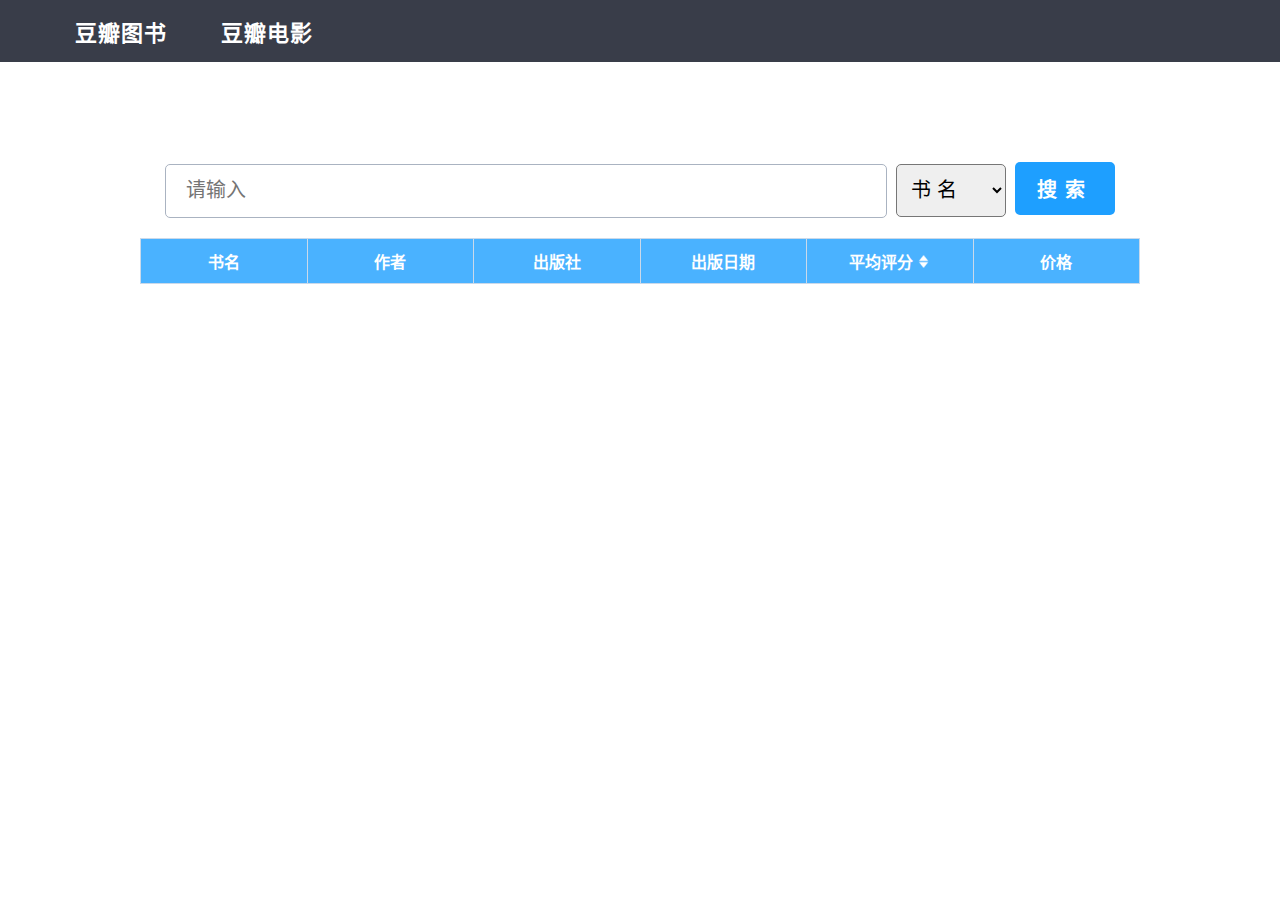
<file: index.html>
<!DOCTYPE html>
<html lang="zh-cn">
<head>

    <meta charset="UTF-8">
    <meta http-equiv="X-UA-Compatible" content="IE=Edge">

    <link href="style/main.css" rel="stylesheet">
    <link href="style/theme.css" rel="stylesheet">
    <script src="js/index.js" defer="defer"></script>
    <script src="js/util.js" defer="defer"></script>
    <script src="js/jquery-3.2.1.js" defer="defer"></script>

    <title>豆瓣图书</title>
</head>
<body>

    <!--导航-->
    <header>
        <nav>
            <a href="#" data-hover="豆瓣图书">豆瓣图书</a>
            <a href="pages/movie.html" data-hover="豆瓣电影">豆瓣电影</a>
        </nav>
    </header>

    <section>
        <!--搜索框-->
        <div class="search">
                <label for="search-input"></label>
                <input type="text" id="search-input" placeholder="请输入"/>
                <label for="search-select"></label>
                <select id="search-select">
                    <option value="0">书 名</option>
                    <option value="1">标 签</option>
                </select>
                <button onclick="getBookInfo()">搜索</button>
        </div>
        <!--搜索结果-->
        <div class="result" id="result">
            <!--搜索结果数量-->
            <div id="result-count"></div>
            <!--搜索结果表格-->
            <table>
                <!--表头-->
                <thead>
                    <tr>
                        <th>书名</th>
                        <th>作者</th>
                        <th>出版社</th>
                        <th>出版日期</th>
                        <th  id="th-sort">平均评分 <img src="imgs/icon-sort.png"/></th>
                        <th>价格</th>
                    </tr>
                </thead>
                <!--主体-->
                <tbody id="result-tbody">
                    <!--<tr>-->
                        <!--<td><a href="#">link</a></td><td>test</td><td>1</td><td>2</td><td>3</td><td>4</td>-->
                    <!--</tr>-->
                </tbody>
            </table>
        </div>
    </section>

</body>
</html>
</file>
<file: style/main.css>
* {
    margin: 0;
    padding: 0;
}

/*
*   导航
*/

header {
    padding-left: 50px;
    animation-name: enter-top;
    animation-duration: 1s;
    transition: 1s;
}
header nav a {
    display: inline-block;

    position: relative;

    margin: 15px 25px;

    font-size: 22px;
    font-weight: 700;
    text-decoration: none;
    letter-spacing: 1px;
    text-transform: uppercase;

    color: rgba(0,0,0,0.2);

    outline: none;
}
header nav a:hover,
header nav a:focus {
    outline: none;
}
header nav a::before {
    position: absolute;

    color: #fff;

    -webkit-transition: -webkit-transform 0.3s, opacity 0.3s;
    -moz-transition: -moz-transform 0.3s, opacity 0.3s;
    transition: transform 0.3s, opacity 0.3s;

    content: attr(data-hover);
}
header nav a:hover::before,
header nav a:focus::before {
    opacity: 0;

    -webkit-transform: scale(0.9);
    -moz-transform: scale(0.9);
    transform: scale(0.9);
}

/*
*   内容
*/

section {
    display: flex;
    flex-direction: column;
    align-items: center;

    position: relative;

    margin: 0 auto;
    width: 1000px;              /*内容宽度*/
}

/*搜索栏*/
.search {
    margin-top: 100px;
}
#search-input {
    border: 1px solid #aab3c1;
    border-radius: 5px;
    padding: 20px;
    width: 680px;
    height: 12px;

    font-size: 20px;

    transition: all .3s ease-in-out;
}
#search-select {
    margin-left: 5px;
    border-radius: 5px;
    padding-left: 10px;
    width: 110px;
    height: 53px;

    font-size: 20px;

    transition: all .3s ease-in-out;
}
#search-input:focus,
#search-input:hover,
#search-select:focus,
#search-select:hover {
    border-color: #40a9ff;
    border-right-width: 1px !important;

    outline: 0;
    box-shadow: 0 0 0 2px rgba(24, 144, 255, 0.2);
}
.search button {
    margin-left: 5px;
    border: 0;
    border-radius: 5px;
    width: 100px;
    height: 53px;

    font-size: 20px;
    font-weight: bold;
    letter-spacing: 8px;

    color: white;

    transition: all .3s ease-in-out;
}
.search button:hover {
    opacity: .7;
}

/*搜索结果*/
#result-count {
    margin-top: 20px;
    margin-left: 25px;
}
#result-count span {
    font-weight: bold;

    color: #FF5722;         /*搜索结果数量颜色*/
}

table {
    table-layout: fixed;

    margin-top: 20px;
    margin-bottom: 50px;
    border-collapse: collapse;
    width: 100%;

    text-align: center;
}
td,
th {
    border: 1px solid #cad9ea;

    color: #666;
}
th {
    padding: 10px;

    color: white;

    opacity: .8;
}
th img {
    width: 13px;
    height: 13px;

    cursor: pointer;
}
table a:link,table a:visited {
    text-decoration: none;
    color: #1890ff;
}
tbody tr {
    animation-name: show ;
    animation-duration: 1s;
}

@keyframes enter-top {
    0% {
        opacity: 0;
        transform: translateY(-100%);
    }
    100% {
        opacity: 1;
        transform: translateY(0%);
    }
}
@keyframes show {
    0% {
        opacity: 0;
    }
    100% {
        opacity: 1;
    }
}
</file>
<file: style/theme.css>
/*
* 主题颜色
*/
header {
    background-color: #393d49;
}
.search button,
th {
    background-color: #1e9fff;
}

/*奇数行*/
tr:nth-child(odd) {
    background: #fff;
}

/*偶数行*/
tr:nth-child(even) {
    background: rgb(208,215,233);
}
</file>
